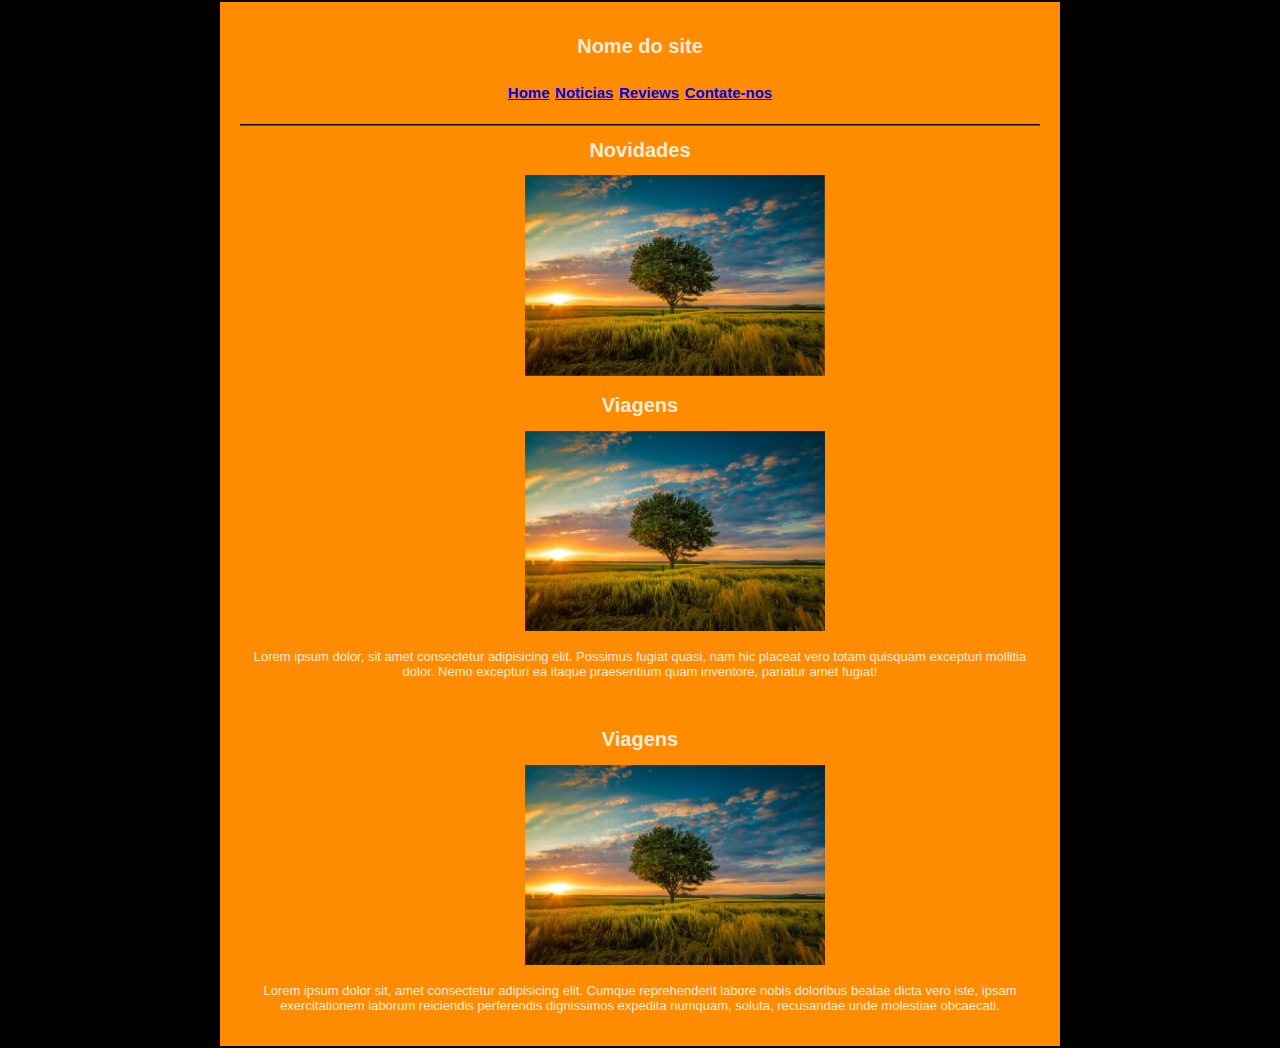
<file: index.html>
<!DOCTYPE html>
<html lang="pt-br">
<head>
    <meta charset="UTF-8">
    <meta name="viewport" content="width=device-width, initial-scale=1.0">
    <title> Projeto HTML </title>
    <link rel="stylesheet" href="style.css">
</head>
<body>
    <div class="container">
    
        <h1>Nome do site</h1>
    <h2><a href="index.html"> Home </a></h2> <h2><a href="pag002.html"> Noticias </a></h2> <h2><a href="pag003.html">Reviews</a></h2> <h2> <a href="pag004.html">Contate-nos</a></h2>
    <hr>
    <h1>Novidades</h1>
   <img src="Paisagem-1 (1).jpg" alt="">
    <br>
    <h1>Viagens</h1>
    <img src="Paisagem-1 (2).jpg" alt="">
    <p>Lorem ipsum dolor, sit amet consectetur adipisicing elit. Possimus fugiat quasi, nam hic placeat vero totam quisquam excepturi mollitia dolor. Nemo excepturi ea itaque praesentium quam inventore, pariatur amet fugiat!</p>
    <br>
    <h1>Viagens</h1>
    <img src="Paisagem-1.jpg" alt="">
    <p>Lorem ipsum dolor sit, amet consectetur adipisicing elit. Cumque reprehenderit labore nobis doloribus beatae dicta vero iste, ipsam exercitationem laborum reiciendis perferendis dignissimos expedita numquam, soluta, recusandae unde molestiae obcaecati.</p>
    
    </div>
</body>
</html>
</file>
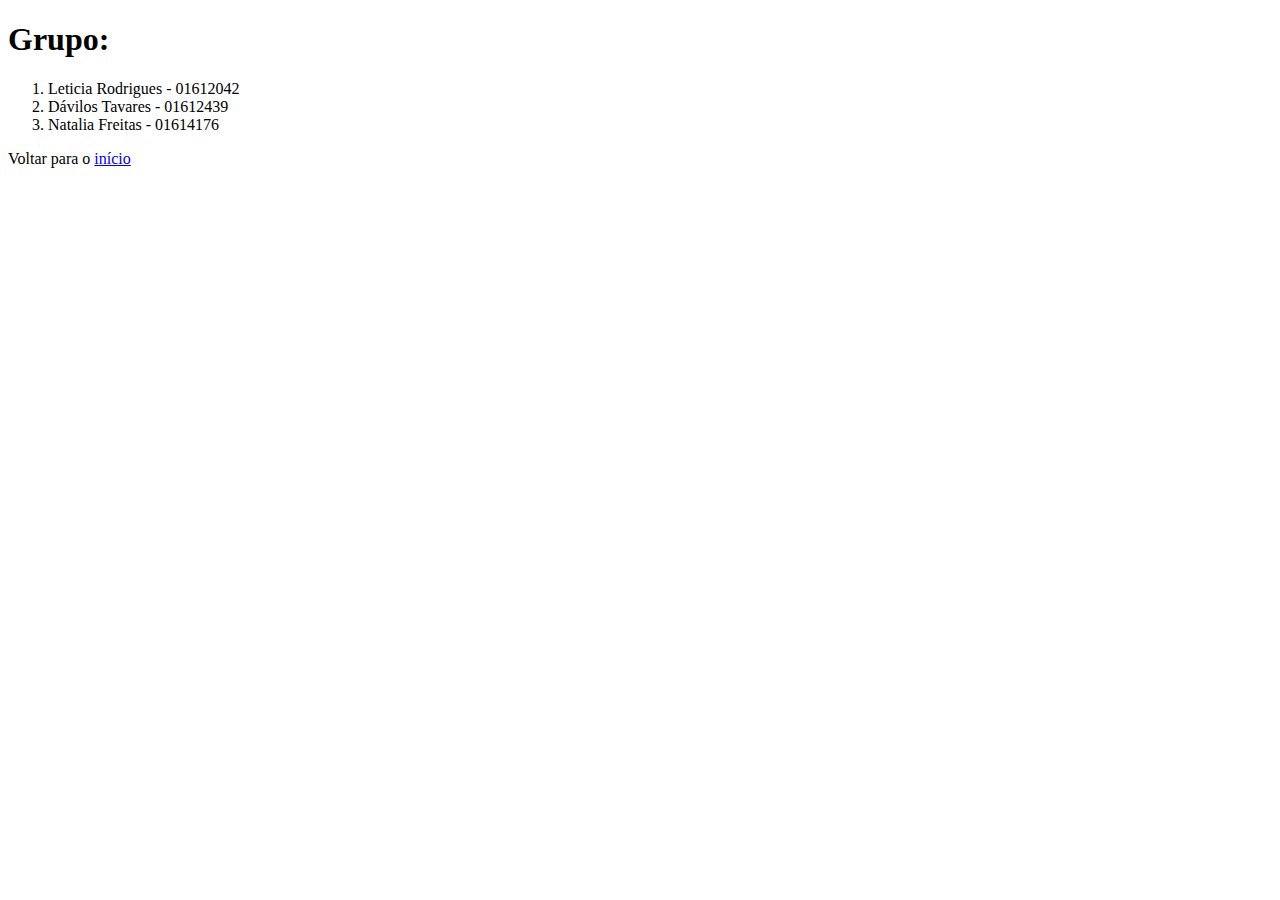
<file: pag004.html>
<!DOCTYPE html>
<html lang="en">
<head>
    <meta charset="UTF-8">
    <meta name="viewport" content="width=device-width, initial-scale=1.0">
    <title>Contate-nos</title>
</head>
<body>
    <h1>Grupo:</h1>
    <p> <ol type="1">
        <li> Leticia Rodrigues - 01612042</li>
        <li>Dávilos Tavares - 01612439 </li>
        <li> Natalia Freitas - 01614176 </li> 
    </ol></p>
    <p> Voltar para o <a href="index.html"> início</a></p>
</body>
</html>
</file>
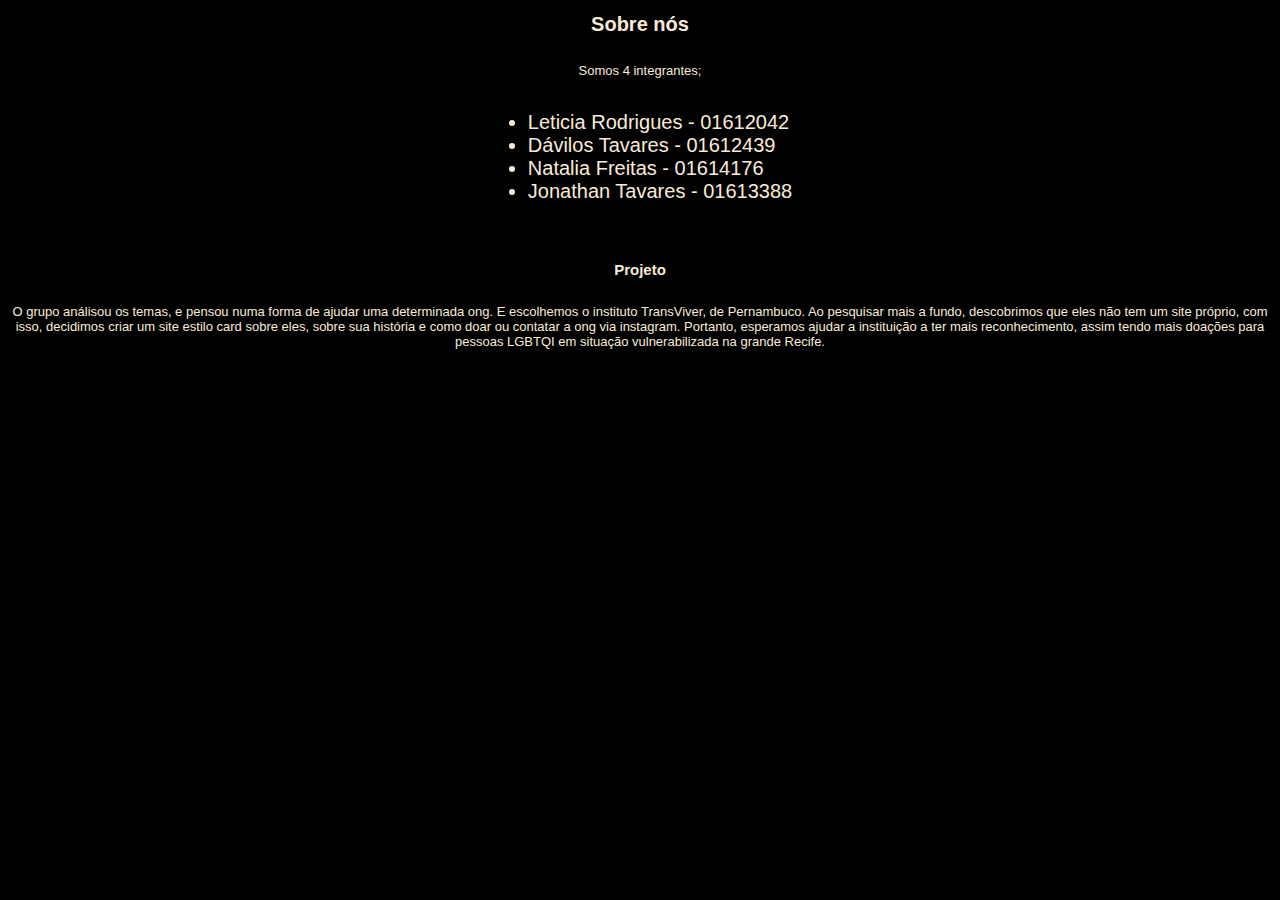
<file: pag02.html>
<!DOCTYPE html>
<html lang="pt-br">
<head>
    <meta charset="UTF-8">
    <meta name="viewport" content="width=device-width, initial-scale=1.0">
    <title>Sobre nós/Projeto</title>
    <link rel="shortcut icon" href="favicon-32x32.png" type="image/x-icon">
    <link rel="stylesheet" href="style.css">
</head>
<body>
    <h1>Sobre nós</h1>
    <p>Somos 4 integrantes; 
        <ul>
            <li>Leticia Rodrigues - 01612042</li>
            <li>Dávilos Tavares - 01612439</li>
            <li>Natalia Freitas - 01614176</li>
            <li>Jonathan Tavares - 01613388</li>
        </ul>
    </p>
    <h2>Projeto</h2>
    <p>O grupo análisou os temas, e pensou numa forma de ajudar uma determinada ong. 
        E escolhemos o instituto TransViver, de Pernambuco. Ao pesquisar mais a fundo, descobrimos que eles não tem um site próprio, com isso, decidimos criar um site estilo card sobre eles, sobre sua história e como doar ou contatar a ong via instagram. 
        Portanto, esperamos ajudar a instituição a ter mais reconhecimento, assim tendo mais doações para pessoas LGBTQI em situação vulnerabilizada na grande Recife.
    </p>

    
</body>
</html>
</file>
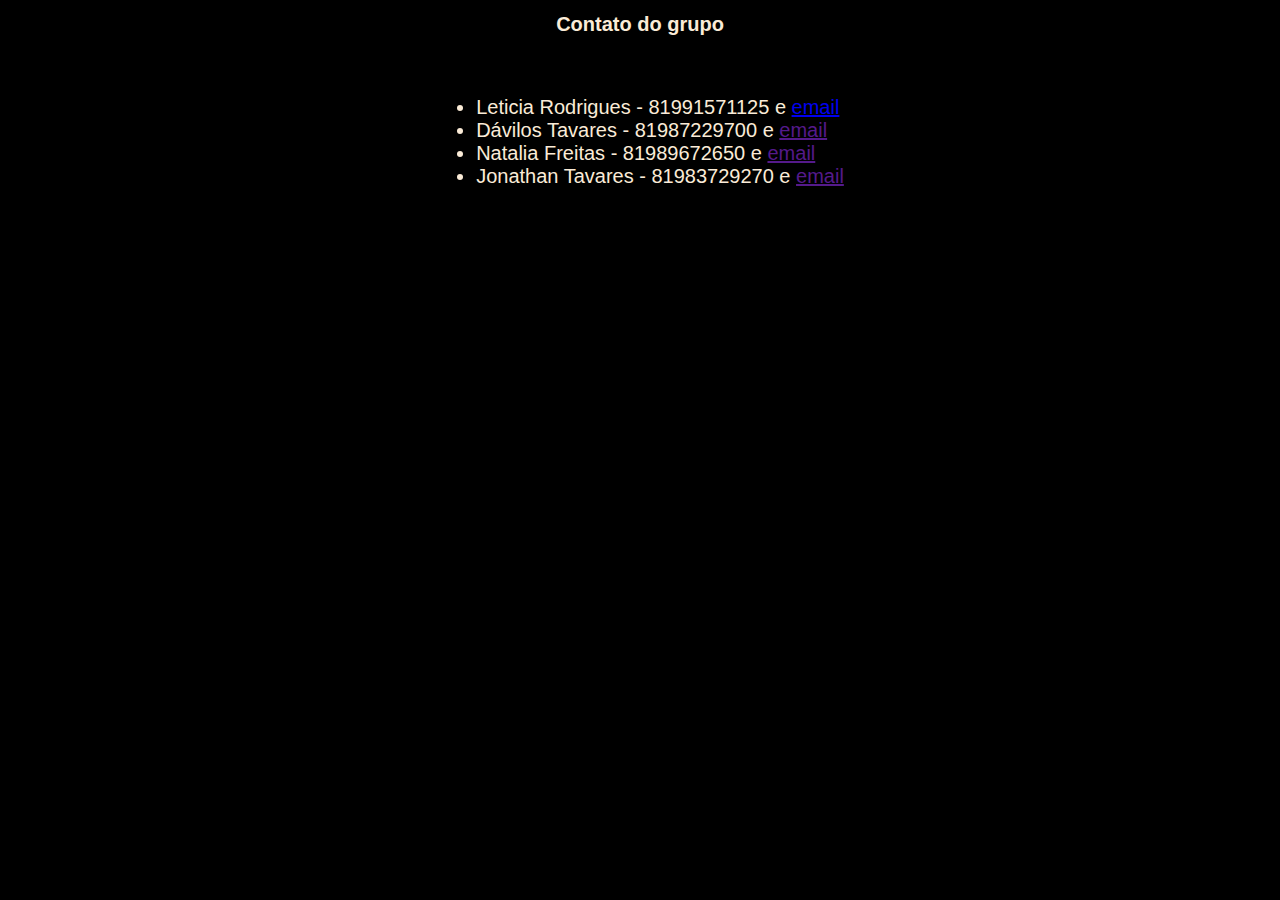
<file: pag03.html>
<!DOCTYPE html>
<html lang="pt-br">
<head>
    <meta charset="UTF-8">
    <meta name="viewport" content="width=device-width, initial-scale=1.0">
    <title>Contato e Localização</title>
    <link rel="shortcut icon" href="favicon-32x32.png" type="image/x-icon">
    <link rel="stylesheet" href="style.css">
</head>
<body>
    <h1>Contato do grupo</h1>
    <p>
     <ul>
        <li> Leticia Rodrigues - 81991571125 e <a href="https://teams.microsoft.com/_?culture=pt-br&country=br#/school/teams-grid/General?ctx=teamsGrid">email</a> </li>
        <li>Dávilos Tavares - 81987229700 e <a href="">email</a></li>
        <li>Natalia Freitas - 81989672650 e <a href="">email</a></li>
        <li>Jonathan Tavares - 81983729270 e <a href="">email</a></li>

     </ul>
</p>
    
</body>
</html>
</file>
<file: style.css>
@charset  "UTF-8";

    body{
        background-color:black;
        font-family: Arial, Helvetica, sans-serif;
        font-size: 20px; 
        color:antiquewhite;
        display: flex;
        flex-direction: column;
        align-items: center; 
        height: 100vh; 
        margin: 0;

        .container {
            background-color: darkorange;
            border: 2px solid #000;
            padding: 20px;
            max-width: 800px; 
            text-align: center;
          }
    }
    h1{
        color: antiquewhite;
        font-family: Arial, Helvetica, sans-serif;
        font-size: 20px;
        text-align: center;
    }
    h2 {
        color: antiquewhite;
        font-family: Arial, Helvetica, sans-serif;
        font-size: 15px;
         display: inline-block;
        text-align: center;
        left: 38%;
        right: 38%;
    }
    p{
        font-family: Arial, Helvetica, sans-serif;
        text-align: justify;
        font-size: small;
        text-align: center;

    }
    hr{
        border-color: black;
    }
    img{
        width:300px;
        position:sticky;
        left: 41%;
        right: 41%;
        }
</file>
